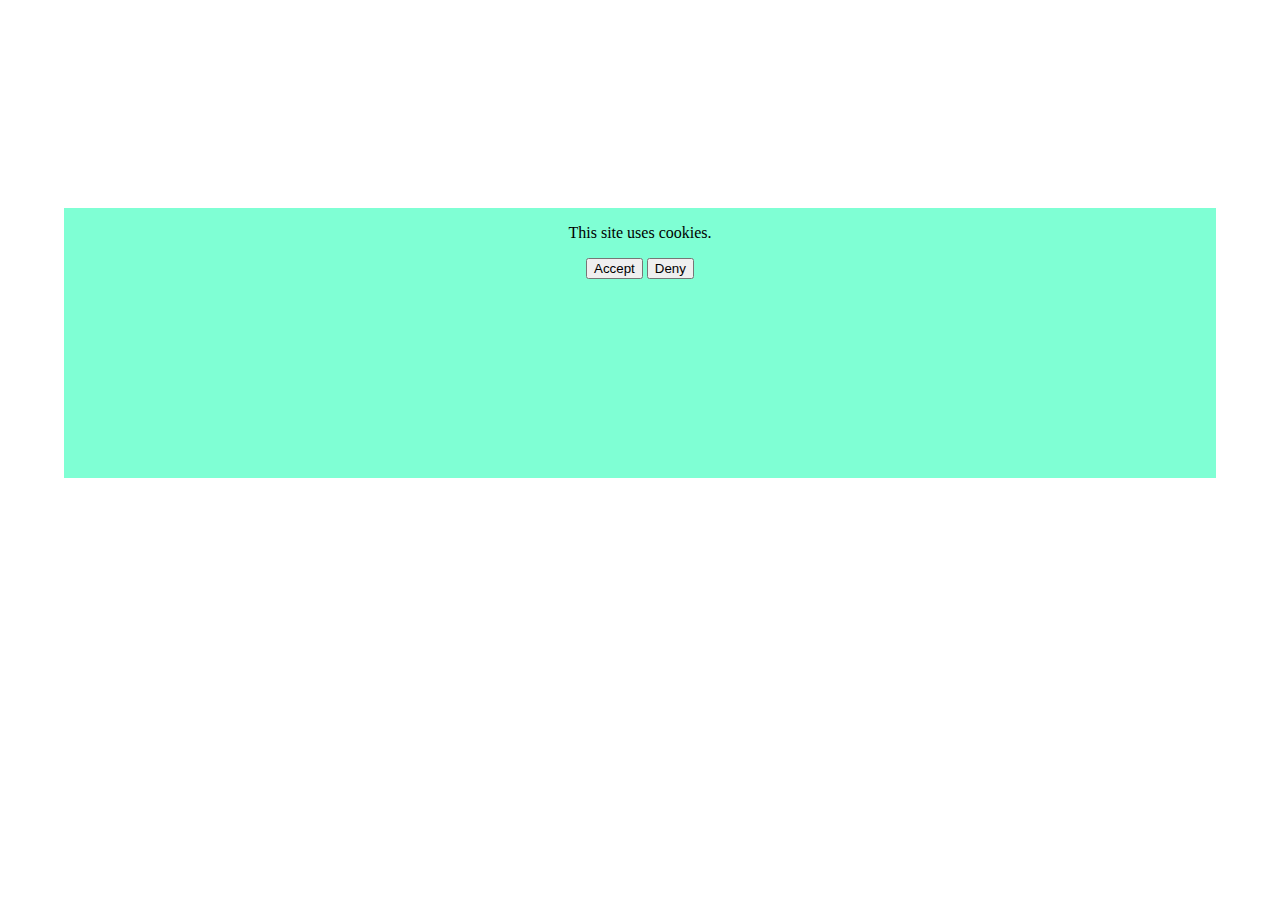
<file: w1d2 - this site uses cookies/mysolution/index.html>
<!DOCTYPE html>
<html lang="en">

<head>
    <meta charset="UTF-8">
    <meta name="viewport" content="width=device-width, initial-scale=1.0">
    <meta http-equiv="X-UA-Compatible" content="ie=edge">
    <link rel="stylesheet" href="style.css">
    <title>Document</title>
</head>

<body>
    <!-- <div class="cookies">
        <p class="text">This site uses cookies.</p>
        <div class="cross"></div>
    </div> -->

    <!-- second solution -->

    <div id="cookies">
        <p class="text">This site uses cookies.</p>
        <button class="accept">Accept</button>
        <button class="deny">Deny</button>
    </div>



    <script src="main.js"></script>
</body>

</html>
</file>
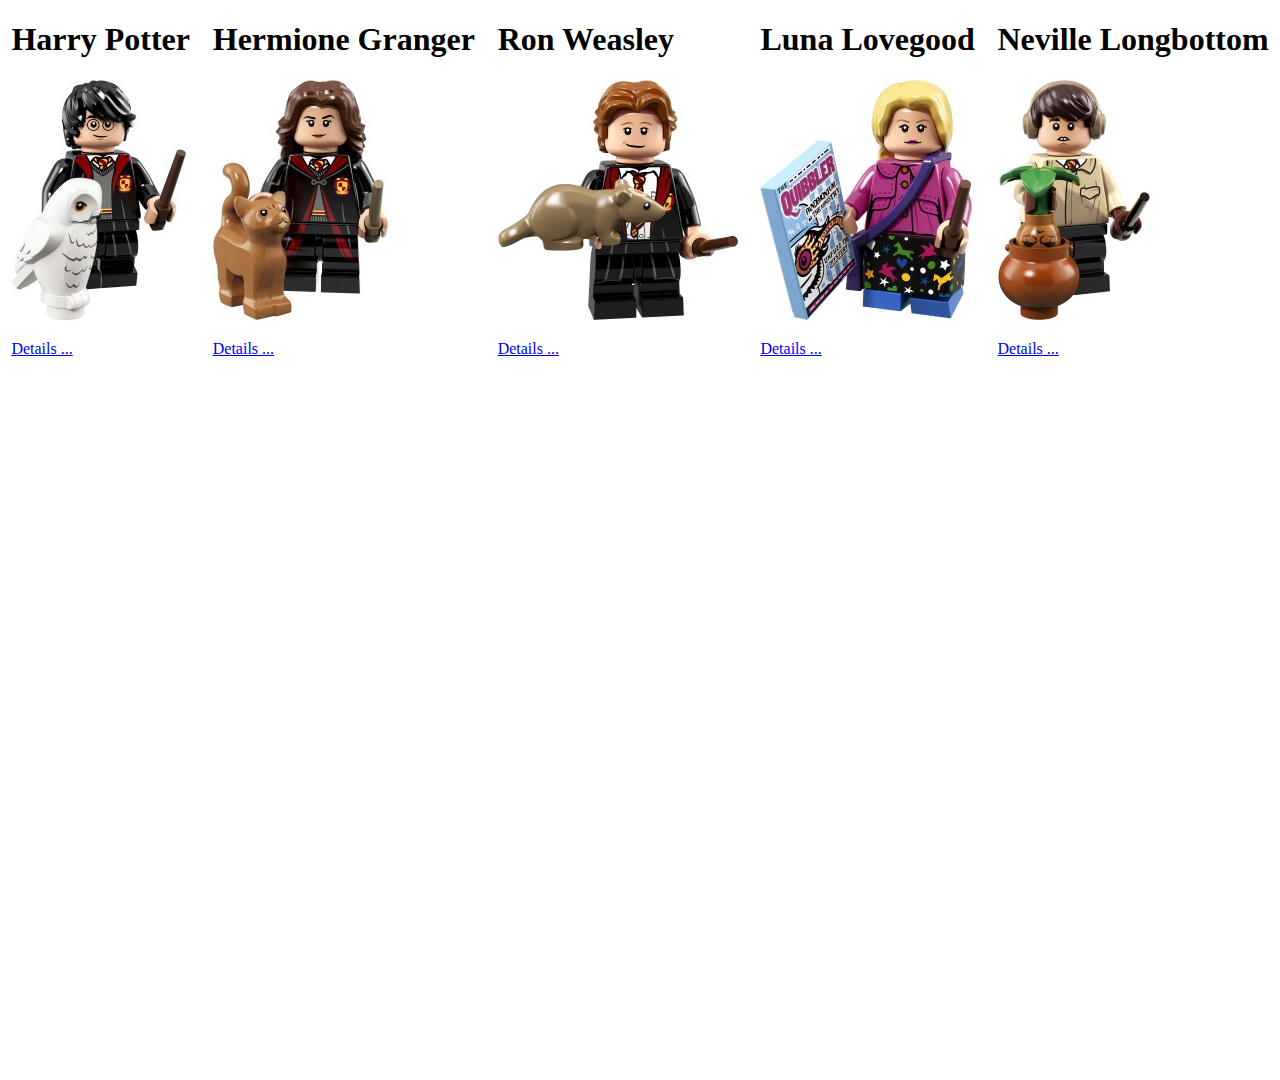
<file: w1d4 - modal/mysolution/index.html>
<!DOCTYPE html>
<html lang="en">

<head>
    <meta charset="UTF-8">
    <meta name="viewport" content="width=device-width, initial-scale=1.0">
    <meta http-equiv="X-UA-Compatible" content="ie=edge">
    <link rel="stylesheet" href="styles.css" type="text/css">
    <title>Modal Window</title>
</head>

<body>
    <section id="products">
        <article id="product_1">
            <h1>Harry Potter</h1>
            <img src="images/71022-1.jpg" alt="Harry Potter">
            <p>
                <a href="#details">Details ...</a>
            </p>
        </article>

        <article id="product_2">
            <h1>Hermione Granger</h1>
            <img src="images/71022-2.jpg" alt="Hermione Granger">
            <p>
                <a href="#details">Details ...</a>
            </p>
        </article>

        <article id="product_3">
            <h1>Ron Weasley</h1>
            <img src="images/71022-3.jpg" alt="Ron Weasley">
            <p>
                <a href="#details">Details ...</a>
            </p>
        </article>

        <article id="product_5">
            <h1>Luna Lovegood</h1>
            <img src="images/71022-5.jpg" alt="Luna Lovegood">
            <p>
                <a href="#details">Details ...</a>
            </p>
        </article>

        <article id="product_6">
            <h1>Neville Longbottom</h1>
            <img src="images/71022-6.jpg" alt="Neville Longbottom">
            <p>
                <a href="#details">Details ...</a>
            </p>
        </article>
    </section>

    <section id="modal_container" class="hide">
        <div id="modal_window">
            <span id="closebutton">X</span>
            <h1>Details</h1>
            <p>Lorem ipsum dolor sit amet, consectetur adipisicing elit. Ducimus adipisci amet, asperiores similique illum dolore
                non voluptates nemo voluptatibus laboriosam fugiat quam reiciendis, facilis quidem modi ullam odit ipsa minima.</p>
            <p>Deserunt repudiandae quibusdam exercitationem voluptate sunt aut laboriosam labore deleniti fugit, nulla rerum
                unde? Suscipit dicta quos, assumenda a provident repudiandae tenetur. Dolorem, architecto nesciunt alias
                maxime molestias debitis illo!</p>
            <p>Ab sequi neque inventore perspiciatis saepe voluptates architecto iste sit temporibus omnis ratione aliquam id
                ex quibusdam distinctio consequatur fugit culpa minima voluptatum numquam explicabo, non praesentium. Quas,
                adipisci sapiente?
            </p>
            <p>Excepturi aspernatur ullam perspiciatis veritatis ea, corrupti aliquam dolore quia sit natus officiis odio fuga
                nesciunt reiciendis ab quam quos vel iure obcaecati mollitia eligendi, commodi alias. Earum, nulla iure.</p>
        </div>
    </section>


    <script src="script.js"></script>
</body>

</html>
</file>
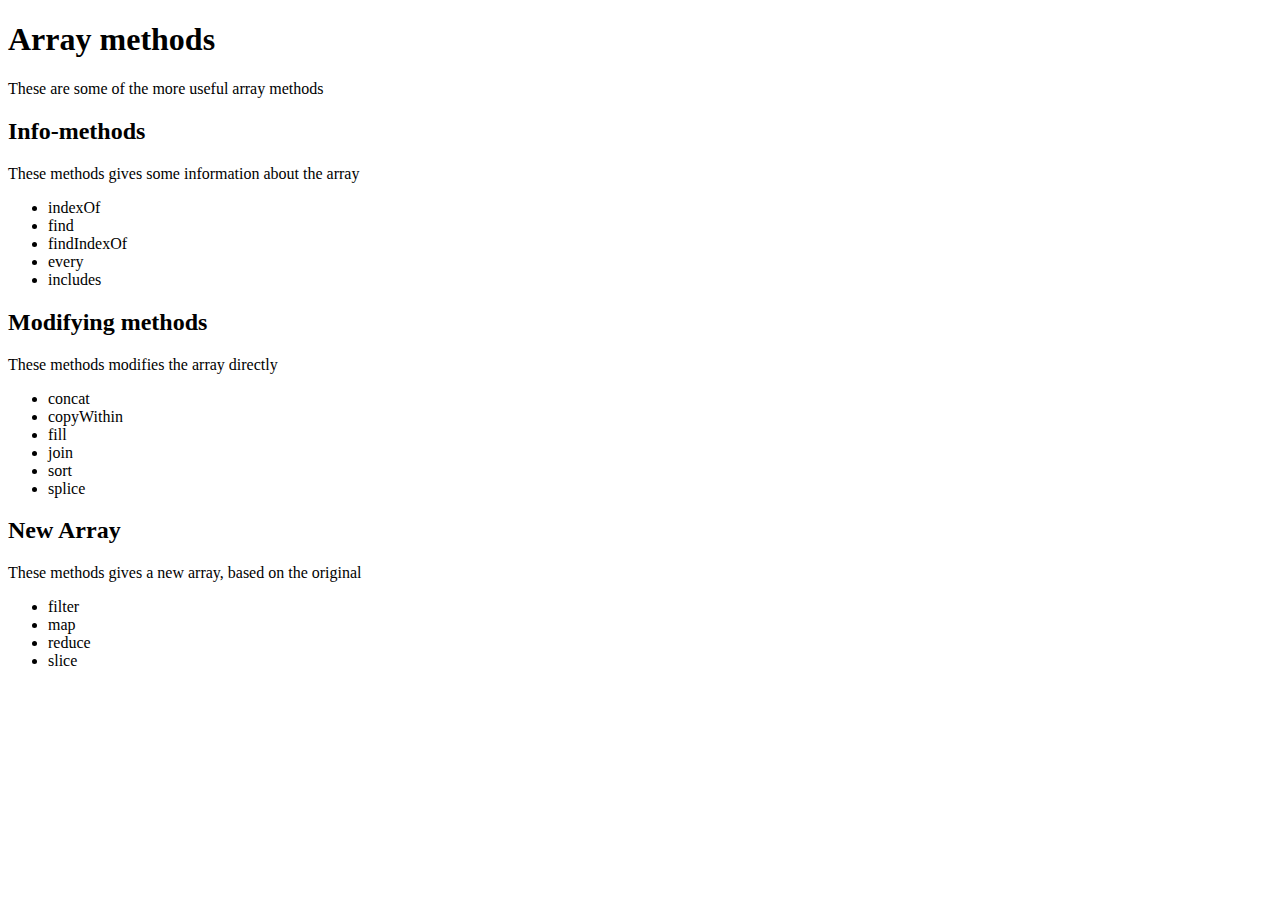
<file: w2d1 - listMethods/materials/index.html>
<!DOCTYPE html>
<html lang="en">

<head>
    <meta charset="UTF-8">
    <meta name="viewport" content="width=device-width, initial-scale=1.0">
    <meta http-equiv="X-UA-Compatible" content="ie=edge">
    <title>QSA Loops</title>
</head>

<body>
    <h1>Array methods</h1>
    <p>These are some of the more useful array methods</p>
    <section id="info">
        <h2>Info-methods</h2>
        <p>These methods gives some information about the array</p>

        <ul>
            <li>indexOf</li>
            <li>find</li>
            <li>findIndexOf</li>
            <li>every</li>
            <li>includes</li>
        </ul>
    </section>
    <section id="modify">
        <h2>Modifying methods</h2>
        <p>These methods modifies the array directly</p>

        <ul>
            <li>concat</li>
            <li>copyWithin</li>
            <li>fill</li>
            <li>join</li>
            <li>sort</li>
            <li>splice</li>
        </ul>
    </section>

    <section id="newarray">
        <h2>New Array</h2>
        <p>These methods gives a new array, based on the original</p>
        
        <ul>
            <li>filter</li>
            <li>map</li>
            <li>reduce</li>
            <li>slice</li>
        </ul>
    </section>

    <script src="script.js"></script>
</body>

</html>
</file>
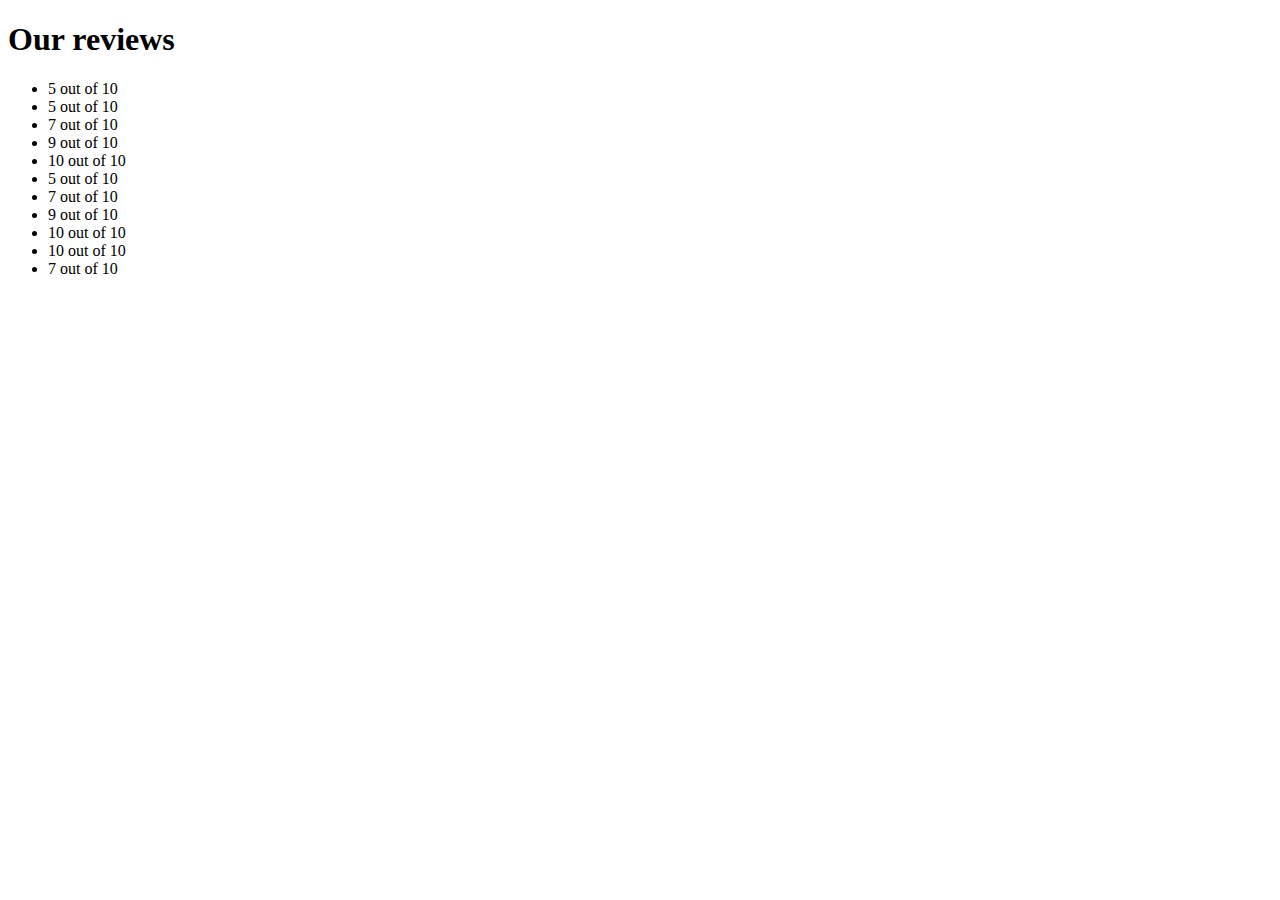
<file: w2d3 - delete the bad review/mysolution/index.html>
<!DOCTYPE html>
<html lang="en">

<head>
    <meta charset="UTF-8">
    <meta name="viewport" content="width=device-width, initial-scale=1.0">
    <meta http-equiv="X-UA-Compatible" content="ie=edge">
    <title>Our Reviews</title>
</head>

<body>
    <h1>Our reviews</h1>

    <ul class="list">
        <li><span>4</span> out of 10</li>
        <li><span>5</span> out of 10</li>
        <li><span>3</span> out of 10</li>
        <li><span>4</span> out of 10</li>
        <li><span>5</span> out of 10</li>
        <li><span>1</span> out of 10</li>
        <li><span>7</span> out of 10</li>
        <li><span>3</span> out of 10</li>
        <li><span>9</span> out of 10</li>
        <li><span>10</span> out of 10</li>
        <li><span>1</span> out of 10</li>
        <li><span>3</span> out of 10</li>
        <li><span>4</span> out of 10</li>
        <li><span>4</span> out of 10</li>
        <li><span>5</span> out of 10</li>
        <li><span>7</span> out of 10</li>
        <li><span>9</span> out of 10</li>
        <li><span>10</span> out of 10</li>
        <li><span>10</span> out of 10</li>
        <li><span>7</span> out of 10</li>
    </ul>
    <script src="main.js"></script>
</body>

</html>
</file>
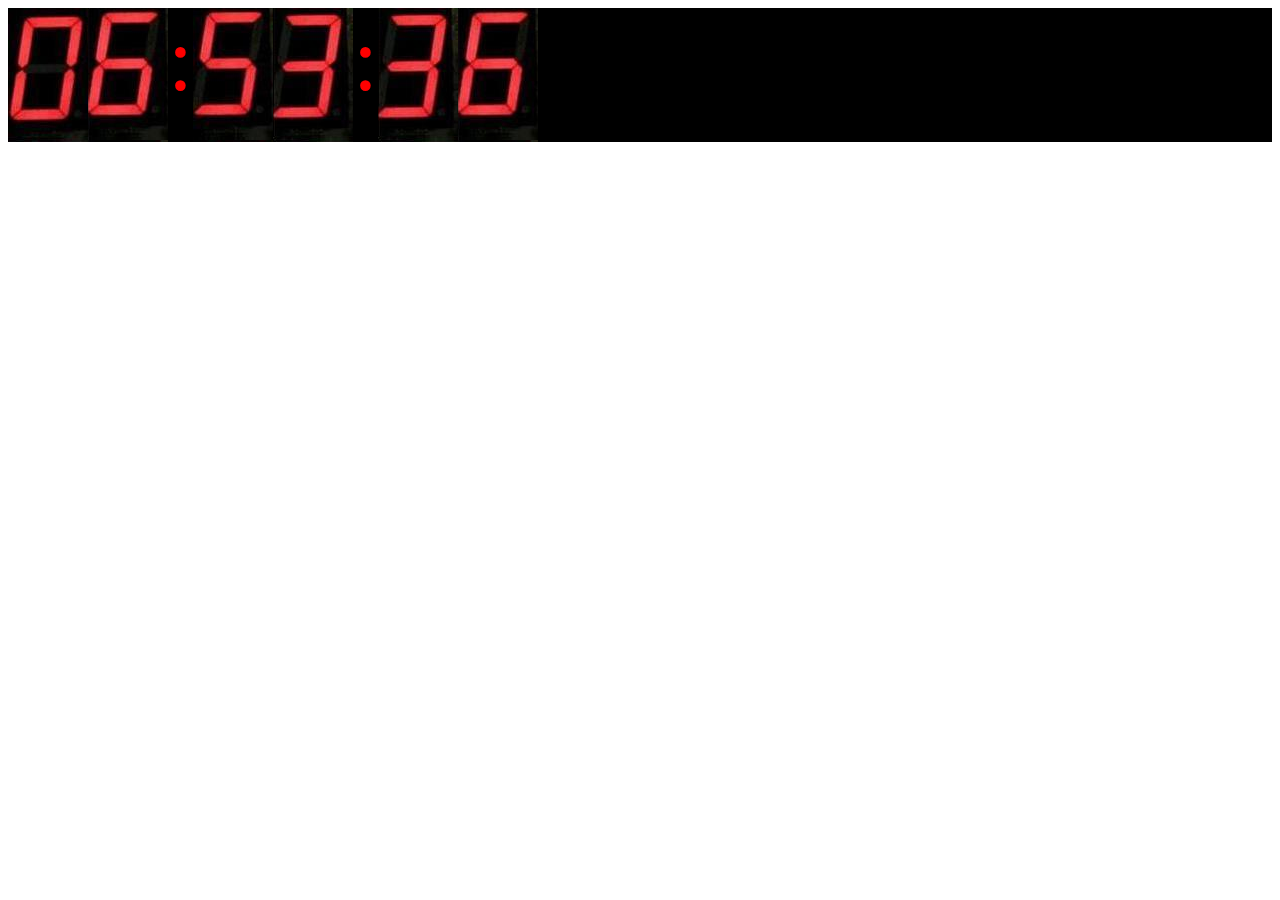
<file: w2d5 - digital clock/mysolution/index.html>
<!DOCTYPE html>
<html lang="en">

<head>
    <meta charset="UTF-8">
    <meta name="viewport" content="width=device-width, initial-scale=1.0">
    <meta http-equiv="X-UA-Compatible" content="ie=edge">
    <title>Clock</title>
    <link rel="stylesheet" href="styles.css" type="text/css">
</head>

<body>
    <div id="clock">
        <span class="hours">
            <span id="first-hour" class="digit digit0"></span>
            <span id="second-hour" class="digit digit1"></span>
        </span>
        :
        <span class="minutes">
            <span id="first-min" class="digit digit2"></span>
            <span id="second-min" class="digit digit3"></span>
        </span>
        :
        <span class="seconds">
            <span id="first-sec" class="digit digit4"></span>
            <span id="second-sec" class="digit digit5"></span>
        </span>

    </div>

    <script src="script.js"></script>
</body>

</html>
</file>
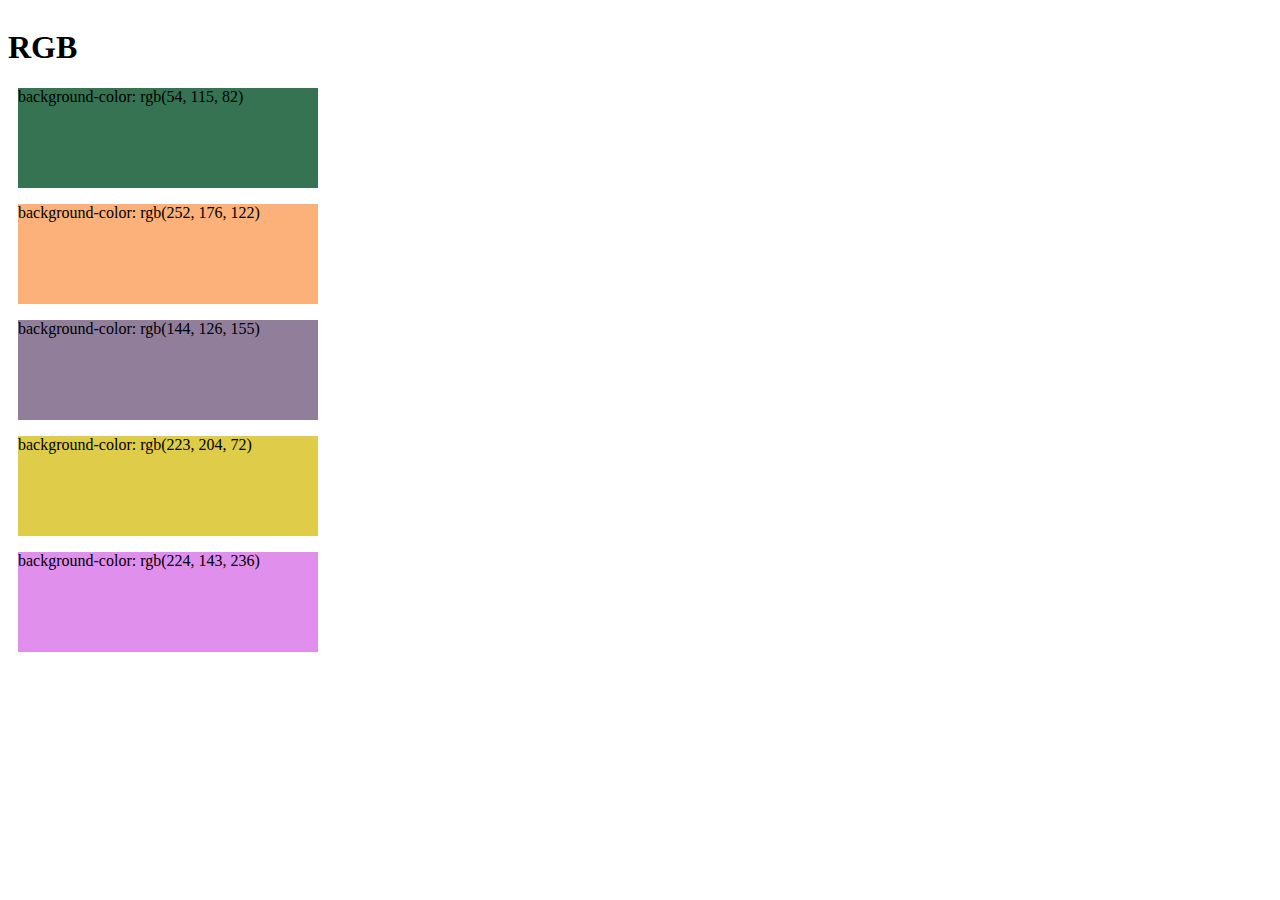
<file: w4d1 - Color Scheme Generator/mysolution/index.html>
<!DOCTYPE html>
<html lang="en">

<head>
    <meta charset="UTF-8">
    <meta name="viewport" content="width=device-width, initial-scale=1.0">
    <meta http-equiv="X-UA-Compatible" content="ie=edge">
    <title>Color Generator</title>
    <style>
        .content-container {
            display: grid;
            grid-template-columns: 1fr 1fr;
        }

        #box1 div,
        #box2 div {
            position: relative;
            margin: 10px;
            display: block;
            width: 300px;
            height: 100px;
            background-color: black;
        }
    </style>
</head>

<body>
    <div class="content-container">
        <div id='box1'>
            <h1>RGB</h1>
            <div></div>
            <div></div>
            <div></div>
            <div></div>
            <div></div>
        </div>
        <!-- <div id='box2'>
            <h1>HSL</h1>
            <div></div>
            <div></div>
            <div></div>
            <div></div>
            <div></div>
        </div> -->
    </div>

    <script>
        // RGB
        const divBox1 = document.querySelector('#box1');
        console.log(divBox1)
        const divArr = Array.from(divBox1.querySelectorAll('#box1 div'))
        console.log(divArr)

        divArr.forEach(element => {
            // console.log(element)
            element.style.backgroundColor = `rgb(${Math.floor(Math.random() * 255)} ,${Math.floor(Math.random() * 255)}  ,${Math.floor(Math.random() * 255)} )`;
            console.log(`background-color: ${element.style.backgroundColor}`)
            const p = document.createElement('p');
            p.textContent = `background-color: ${element.style.backgroundColor}`;
            element.appendChild(p)
        })

        // //HSL
        // const divBox2 = document.querySelector('#box2');
        // console.log(divBox2)
        // const divArr2 = Array.from(divBox2.querySelectorAll('#box2 div'))
        // console.log(divArr2)

        // divArr2.forEach(element2 => {
        //     // console.log(element)
        //     element2.style.backgroundColor = `hsl(${Math.floor(Math.random() * 360)} ,${Math.floor(Math.random() * 100)}% ,${Math.floor(Math.random() * 100)}% )`;
        //     console.log(`background-color: ${element2.style.backgroundColor}`)
        //     const p = document.createElement('p');
        //     p.textContent = `background-color: ${element2.style.backgroundColor}`;
        //     element2.appendChild(p)
        // })



    </script>

</body>

</html>
</file>
<file: w1d2 - this site uses cookies/mysolution/style.css>
/* .cookies {
  position: absolute;
  left: 5vw;
  bottom: 0vh;
  height: 30vh;
  width: 90vw;
  background-color: aquamarine;
}

.slide-up {
  animation: showup 3s linear;
}

@keyframes showup {
  from {
    transform: translateY(60vh);
  }
  to {
    transform: translateY(0vh);
  }
}

.cross {
  position: absolute;
  top: 1vh;
  left: 87vw;
  width: 100%;
  height: 10%;
  background-image: url(cross.svg);
  background-repeat: no-repeat;
}

.slide-down {
  animation: close-down 3s linear;
}

@keyframes close-down {
  to {
    transform: translateY(60vh);
  }
} */

/* this is kind of the right solution , BUT this cookies window will slide down for 3 sec and after this time it will do it again*/

/* second solution */
#cookies {
  position: absolute;
  height: 30vh;
  width: 90vw;
  left: 5vw;
  top: calc(50vh -100px);
  background-color: aquamarine;
  transform: translateY(-400px);
  transition: all 2s cubic-bezier(0.175, 0.885, 0.32, 1.275);
  text-align: center;
}

#cookies.moveIn {
  transform: translateY(200px);
}
</file>
<file: w1d4 - modal/mysolution/styles.css>
body {
  margin: 0;
  padding: 0;
}

#products {
  display: flex;
  justify-content: space-around;
}

#modal_container {
  width: 100vw;
  height: 100vh;

  display: flex;
  justify-content: center;
  align-items: center;

  position: absolute;
  top: 20vh;
  left: 0;
}

#modal_window {
  max-width: 80vw;
}

.hide {
  visibility: hidden;
}
</file>
<file: w2d5 - digital clock/mysolution/styles.css>
#clock {
  background-color: black;
  color: red;
  font-size: 90px;
  display: flex;
}
#clock > span {
  display: flex;
}

.digit {
  background-image: url(images/7segment.jpg);
  width: 80px;
  height: 134px;
}

.digit0 {
  background-position: 0px 0px;
}

.digit1 {
  background-position: -100px 0px;
}

.digit2 {
  background-position: -200px 0px;
}

.digit3 {
  background-position: -300px 0px;
}

.digit4 {
  background-position: -400px 0px;
}

.digit5 {
  background-position: 0px -135px;
}

.digit6 {
  background-position: -100px -135px;
}
.digit7 {
  background-position: -200px -135px;
}
.digit8 {
  background-position: -300px -135px;
}
.digit9 {
  background-position: -400px -135px;
}
</file>
